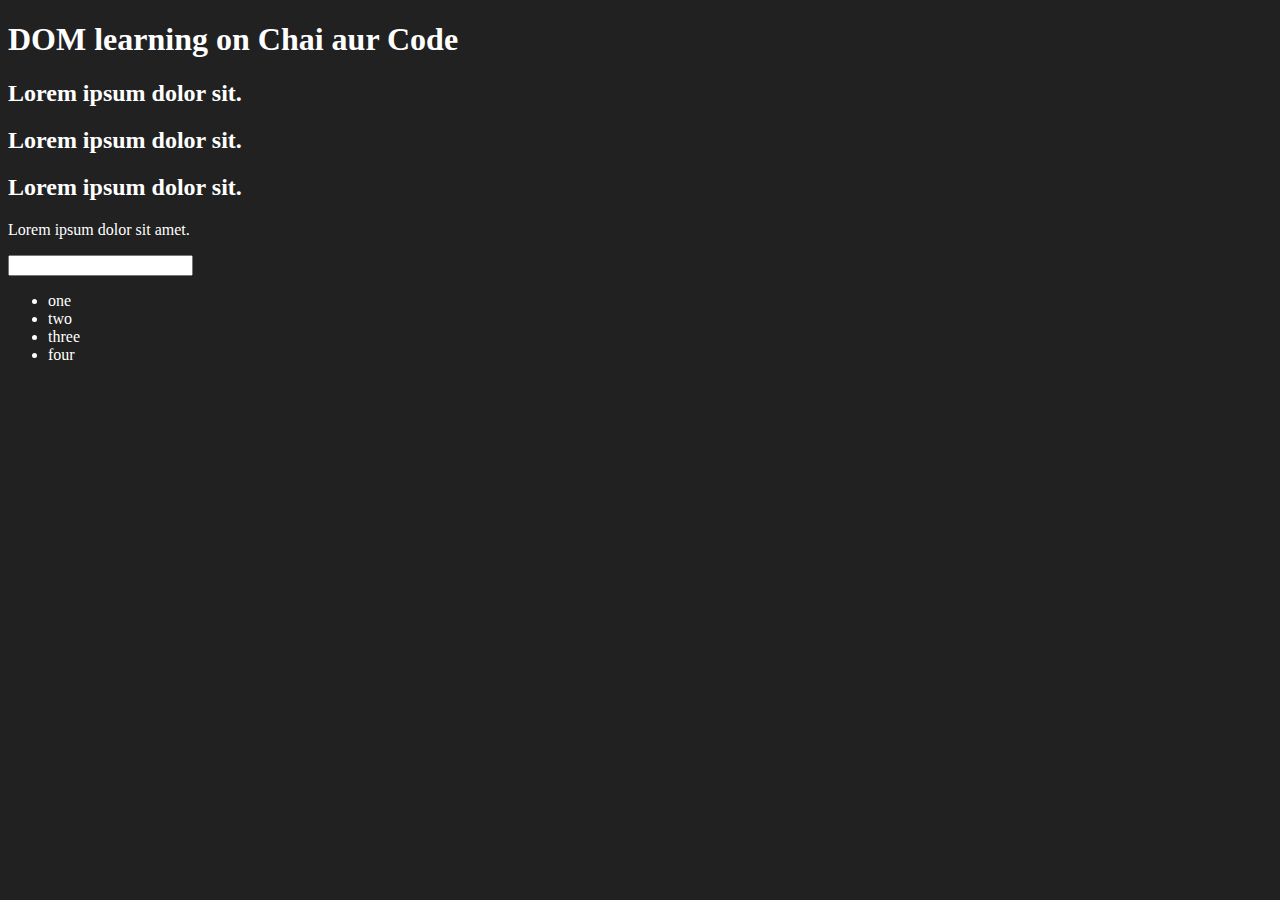
<file: 06_dom/index.html>
<!DOCTYPE html>
<html lang="en">
<head>
    <meta charset="UTF-8">
    
    <title>DOM learning</title>
    <style>
        .bg-black{
            background-color: #212121;
            color: #fff;
        }
    </style>
</head>
<body class="bg-black">
    <div>
        <h1 id="title" class="heading">DOM learning on Chai aur Code <span style="display: none;">test text</span></h1>
        <h2>Lorem ipsum dolor sit.</h2>
        <h2>Lorem ipsum dolor sit.</h2>
        <h2>Lorem ipsum dolor sit.</h2>
        <p>Lorem ipsum dolor sit amet.</p>
        <input type="password" name="" id="">

        <ul>
            <li class="list-item">one</li>
            <li class="list-item">two</li>
            <li class="list-item">three</li>
            <li class="list-item">four</li>
        </ul>
    </div>
</body>
</html>
</file>
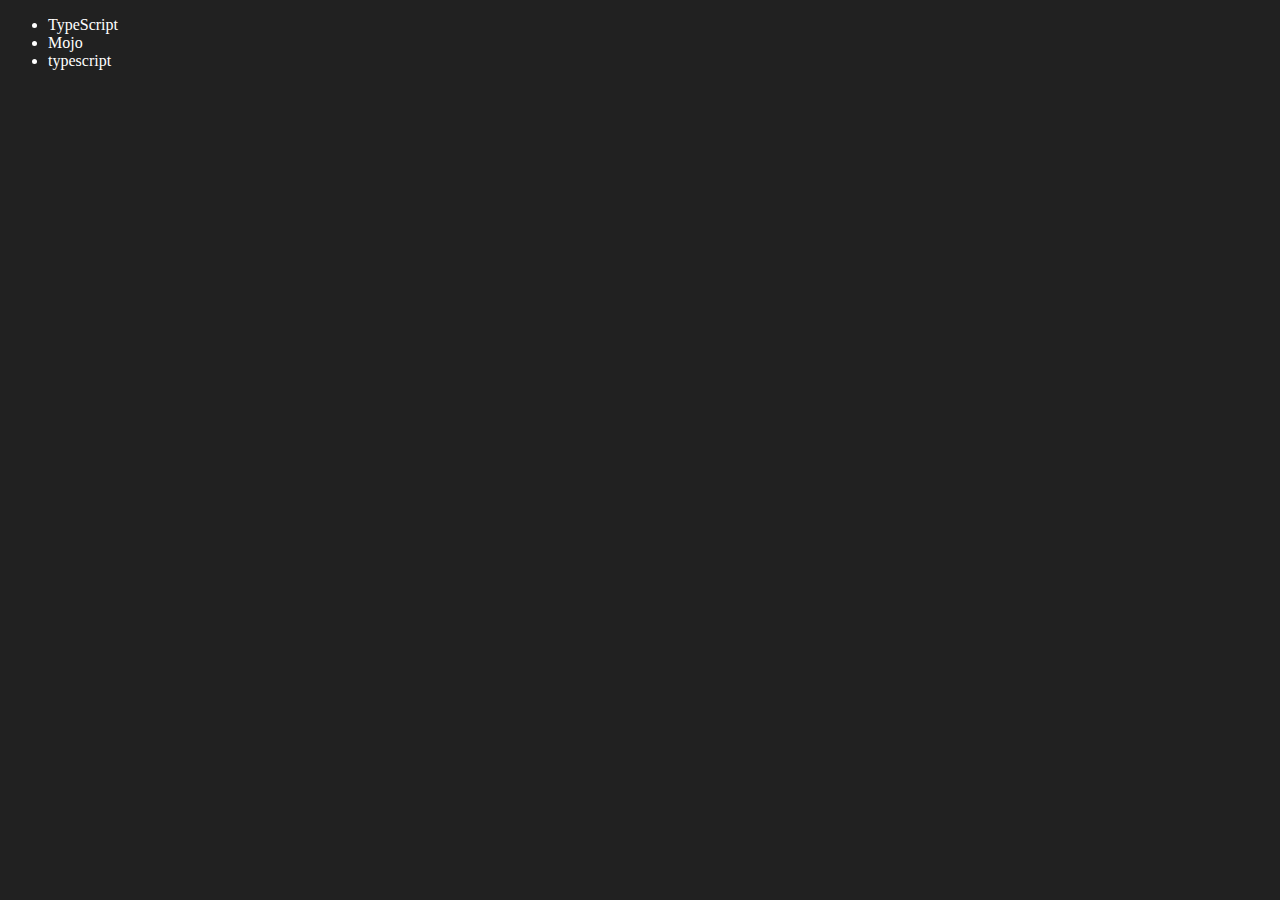
<file: 06_dom/four.html>
<!DOCTYPE html>
<html lang="en">
<head>
    <meta charset="UTF-8">
    <meta name="viewport" content="width=device-width, initial-scale=1.0">
    <title>Chai aur code | DOM</title>
</head>
<body style="background-color: #212121; color: #fff;">
    <ul class="language">
        <li>Javascript</li>
    </ul> 
</body>
<script>
    function addLanguage(langName){
        const li = document.createElement('li');
        li.innerHTML = `${langName}`
        document.querySelector('.language').appendChild(li)
  }
  addLanguage("python")
  addLanguage("typescript")

  function addOptiLanguage(langName){
    const li = document.createElement('li');
    li.appendChild(document.createTextNode(langName))
    document.querySelector('.language').appendChild(li)
  }
  addOptiLanguage('golang')

  //Edit
  const secondLang = document.querySelector("li:nth-child(2)")
  console.log(secondLang);
  //secondLang.innerHTML = "Mojo"
  const newli = document.createElement('li') 
  newli.textContent = "Mojo"
  secondLang.replaceWith(newli)

  //edit
  const firstLang = document.querySelector("li:first-child")
  firstLang.outerHTML = '<li>TypeScript</li>'

  //remove
  const lastLang = document.querySelector('li:last-child')
  lastLang.remove()
</script>
</html>
</file>
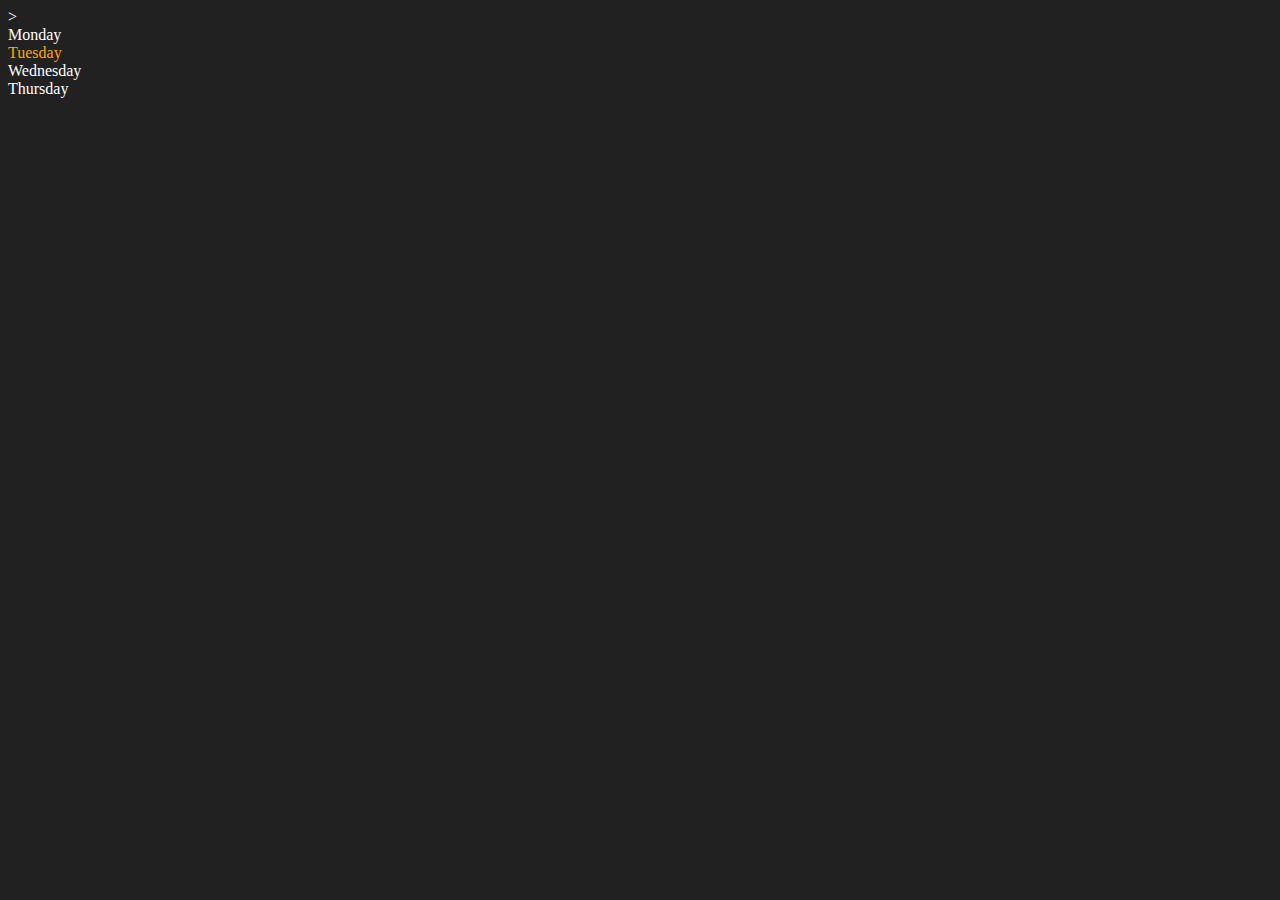
<file: 06_dom/two.html>
<!DOCTYPE html>
<html lang="en">
<head>
    <meta charset="UTF-8">
    <meta name="viewport" content="width=device-width, initial-scale=1.0">
    <title>DOM</title>
</head>
<body style="background-color: #212121; color: #fff;">
    <div class="parent">
        <!-- this is a comment-->>
         <div class="day">Monday</div>
         <div class="day">Tuesday</div>
         <div class="day">Wednesday</div>
         <div class="day">Thursday</div>
    </div>
</body>
<script>
    const parent = document.querySelector('.parent')
    // console.log(parent);
    // console.log(parent.children);
    // console.log(parent.children[1].innerHTML);

       for (let i = 0; i < parent.children.length; i++) {
        console.log(parent.children[i].innerHTML);
        
       }  
       
    parent.children[1].style.color ="orange"    
    console.log(parent.firstElementChild);
    console.log(parent.lastElementChild);

    const dayOne = document.querySelector('.day')
    console.log(dayOne);
    console.log(dayOne.parentElement);
    console.log(dayOne.nextElementSibling);

    console.log("NODES: ", parent.childNodes);
    
    
    
    
    
    

    
</script>
</html>
</file>
